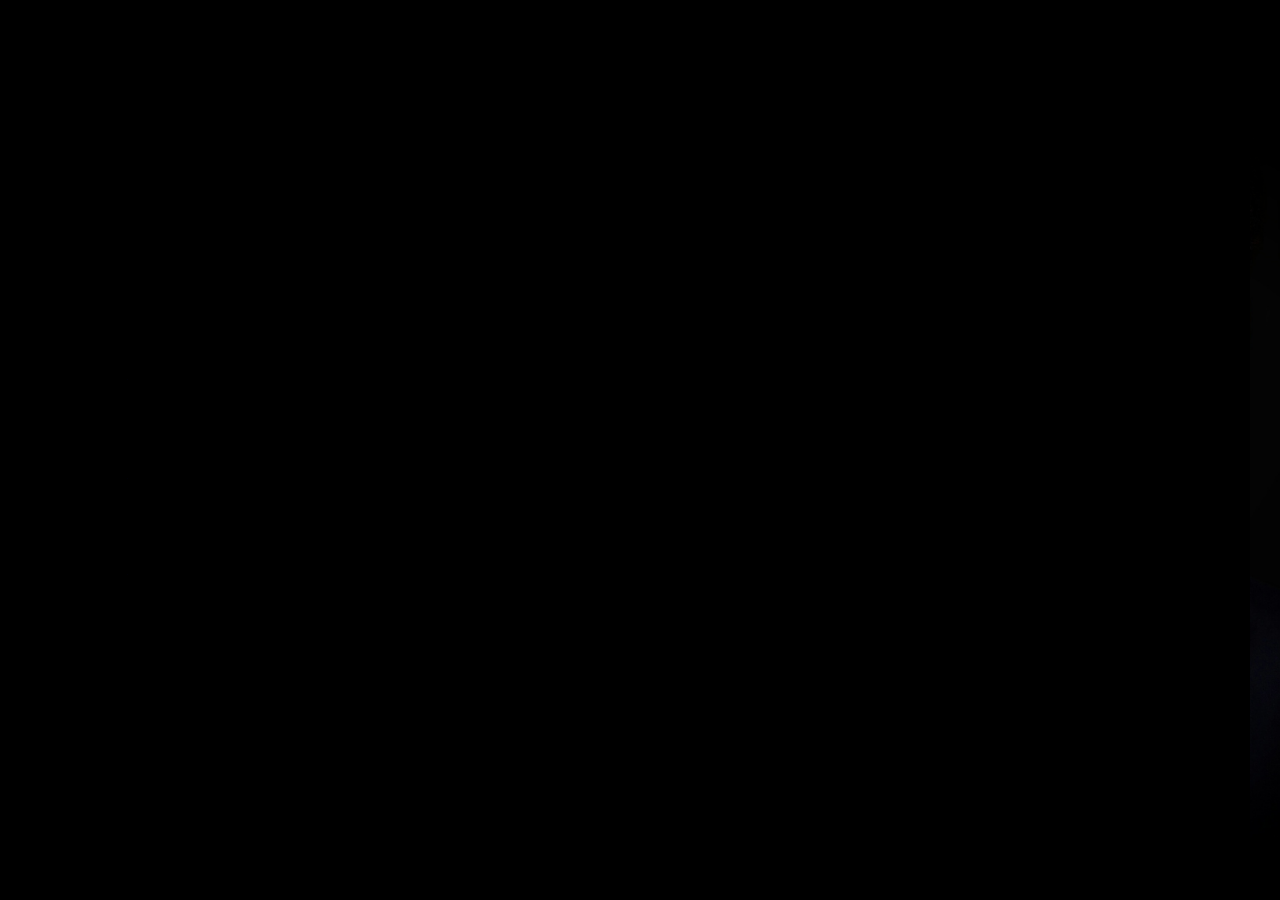
<file: components/index.html>
<!DOCTYPE html>
<html lang="en">
<head>
    <meta charset="UTF-8">
    <meta http-equiv="X-UA-Compatible" content="IE=edge">
    <meta name="viewport" content="width=device-width, initial-scale=1.0">
    <title>Personal Portfolio Website</title>
    <link rel="stylesheet" href="../css/style.css">
    <link rel="stylesheet" href="../css/keyframes.css">
    <link rel="stylesheet" href="../css/mediaquery.css">
    <link href='https://unpkg.com/boxicons@2.1.4/css/boxicons.min.css' rel='stylesheet'>
</head>
<body>

    <header class="header">
        <a href="#" class="logo">Manuel.</a>

        <nav class="navbar">
            <a href="#" class="active">Home</a>
            <a href="#">About</a>
            <a href="#">Services</a>
            <a href="portfolio.html">Portfolio</a>
            <a href="#">Contact</a>
        </nav>
    </header>

    <section class="home">
        <div class="home-content">
            <h1>Hi,</br> I'm Teminijesu Olaleye</h1>
            <h3>A DevOps Engineer & Aspiring Product Manager</h3>
            <p>As a DevOps Engineer with a solid foundation in Computer Science and Economics, I excel in optimizing CI/CD processes and employing financial strategies to enhance organizational performance. My skills in product management and analytics drive both innovation and profit maximization, ensuring impactful solutions in dynamic environments.</p>
            <div class="btn-box">
                <a href="#">Hire Me</a>
                <a href="#">Let's Talk</a>
            </div>
        </div>

        <div class="home-sci">
            <a href="#"><i class='bx bxl-facebook'></i></a>
            <a href="#"><i class='bx bxl-twitter'></i></a>
            <a href="#"><i class='bx bxl-linkedin'></i></a>
        </div>

        <span class="home-imgHover"></span>
    </section>
    
</body>
</html>
</file>
<file: css/style.css>
@import url('https://fonts.googleapis.com/css2?family=Poppins:wght@300;400;500;600;700;800;900&display=swap');

:root {
    --color-black: #000;
    --color-light-blue: #00abf0;

}

* {
    margin: 0;
    padding: 0;
    box-sizing: border-box;
    font-family: 'Poppins', sans-serif
}

body{
    
    color: #ededed;

}

.header {
    position: fixed;
    top: 0;
    left: 0;
    width: 100%;
    padding: 20px 10%;
    background: transparent;
    display: flex;
    justify-content: space-between;
    align-items: center;
    z-index: 100;
}

.logo {
    position: relative;
    font-size: 25px;
    color: #ededed;
    text-decoration: none;
    font-weight: 600;
}

.logo::before {
    content: '';
    position: absolute;
    top: 0;
    right: 0;
    width: 100%;
    height: 100%;
    background: var(--color-black);
    animation: showRight 1s ease forwards;
    animation-delay: .4s;
}

.navbar a {
    font-size: 18px;
    color: #ededed;
    text-decoration: none;
    font-weight: 500;
    margin-left: 35px;
    transition: .3s;
}

.navbar a:hover,
.navbar a.active {
    color: var(--color-light-blue);
}

.home {
    height: 100vh;
    background: url('../images/pot.jpeg') no-repeat;
    background-size: cover;
    background-position: center;
    display: flex;
    align-items: center;
    padding: 0 10%;

}

.home-content {
    max-width: 600px;
}

.home-content h1 {
    position: relative;
    font-size: 50px;
    font-weight: 700;
    line-height: 1.2;

}

.home-content h1::before {
    content: '';
    position: absolute;
    top: 0;
    right: 0;
    width: 100%;
    height: 100%;
    background: var(--color-black);
    animation: showRight 1s ease forwards;
    animation-delay: 1s;
}

.home-content h3 {
    position: relative;
    font-size: 32px;
    font-weight: 700;
    color: var(--color-light-blue);
}

.home-content h3::before {
    content: '';
    position: absolute;
    top: 0;
    right: 0;
    width: 100%;
    height: 100%;
    background: var(--color-black);
    animation: showRight 1s ease forwards;
    animation-delay: 1.3s;
}

.home-content p {
    position: relative;
    font-size: 16px;
    margin: 20px 0 40px;
}


.home-content p::before {
    content: '';
    position: absolute;
    top: 0;
    right: 0;
    width: 100%;
    height: 100%;
    background: var(--color-black);
    animation: showRight 1s ease forwards;
    animation-delay: 1.6s;
}

.home-content .btn-box {
    position: relative;
    display: flex;
    justify-content: space-between;
    width: 345px;
    height: 50px;
}


.home-content .btn-box::before {
    content: '';
    position: absolute;
    top: 0;
    right: 0;
    width: 100%;
    height: 100%;
    background: var(--color-black);
    animation: showRight 1s ease forwards;
    animation-delay: 1.9s;
    z-index: 2;
}

.btn-box a {
    position: relative;
    display: inline-flex;
    justify-content: center;
    align-items: center;
    width: 150px;
    height: 100%;
    background: var(--color-light-blue);
    border: 2px solid var(--color-light-blue);
    border-radius: 8px;
    font-size: 19px;
    color: var(--color-black);
    text-decoration: none;
    font-weight: 600;
    letter-spacing: 1px;
    z-index: 1;
    overflow: hidden;
    transition: .5s;
}

.home-content a:hover {
    color: var(--color-light-blue);
}

.btn-box a:nth-child(2) {
    background: transparent;
    color: var(--color-light-blue);
}

.btn-box a:nth-child(2):hover {
    color: var(--color-black);
}

.btn-box a:nth-child(2)::before {
    background: var(--color-light-blue);
}

.btn-box a::before {
    content: '';
    position: absolute;
    top: 0;
    left: 0;
    width: 0;
    height: 100%;
    background: var(--color-black);
    z-index: -1;
    transition: .5s;
}

.btn-box a:hover::before {
    width: 100%;

}

.home-sci {
    position: absolute;
    bottom: 40px;
    width: 170px;
    display: flex;
    justify-content: space-between;
}

.home-sci::before {
    content: '';
    position: absolute;
    top: 0;
    right: 0;
    width: 100%;
    height: 100%;
    background: var(--color-black);
    animation: showRight 1s ease forwards;
    animation-delay: 2.5s;
    z-index: 2;
}

.home-sci a {
    position: relative;
    display: inline-flex;
    justify-content: center;
    align-items: center;
    width: 40px;
    height: 40px;
    background: transparent;
    border: 2px solid var(--color-light-blue);
    border-radius: 50%;
    font-size: 20px;
    color: var(--color-light-blue);
    text-decoration: none;
    z-index: 1;
    overflow: hidden;
    transition: .5s;
}

.home-sci a:hover {
    color: var(--color-black);
}

.home-sci a::before {
    content: '';
    position: absolute;
    top: 0;
    left: 0;
    width: 0;
    height: 100%;
    background: var(--color-light-blue);
    z-index: -1;
    transition: .5s;
}

.home-sci a:hover::before {
    width: 100%;

}

.home-imgHover {
    position: absolute;
    top: 0;
    right: 30px;
    width: 600px;
    height: 100%;
    background: transparent;
    transition: 3s;
    animation: manipActiveHover .1s forwards;
    animation-delay: 4s;
    pointer-events: none;
}

.home-imgHover:hover {
    background: var(--color-black);
    opacity: .8;
}

.home-imgHover::after {
    content: '';
    position: absolute;
    top: 0;
    right: 0;
    width: 100%;
    height: 100%;
    background: var(--color-black);
    animation: showRight 1s ease forwards;
    animation-delay: 3s;
    z-index: 100;
}
</file>
<file: css/keyframes.css>
/* KEYFRAMES ANIMATION */
@keyframes showRight {
    100% {
        width: 0;
    }
}

@keyframes manipActiveHover {
    100% {
        pointer-events: auto;
    }
}
</file>
<file: css/mediaquery.css>
:root {
    --color-black: #000;
    --color-light-blue: #00abf0;

}

/* Mobile Styles */
@media only screen and (max-width: 480px) {

    .header {
        padding: 7px 5px;
    }

    .logo {
        font-size: 6vw;
        padding-left: 10px;
    }

    .navbar {
        margin-left: 3vw;
    }
    .navbar a {
        font-size: 3vw;
    }

    .home {
        height: 100vh;
        /* background: yellowgreen; */
        padding: 0 10% 0 15px;
    }
    .home-content {
        width: 90%;
        /* background: red; */
    }


    .home-content h1 {
        font-size: 23px;
        margin-top: 40px;
    }

    .home-content h3 {
        font-size: 15px;
        /* margin: 8px 0 8px 0; */
    }

    .home-content p {
        font-size: 10px;
        max-width: 70vw;
        margin-bottom: 20px;
        /* line-height: 9px; */
        
    }

    .btn-box {
        display: flex;
        justify-content: space-between;
        max-height: 20px;
        max-width: 50vw;

    }

    .btn-box a {
        font-size: 8px;
        height: 100%;
        margin: 0 2px 0 2px;
        
    }
    

    .home-imgHover {
        visibility: hidden;
    }

    .home-sci {
        width: 90px;
        margin: 0 65% 0 35%;

    }

    .home-sci a {
        border: .5px solid var(--color-light-blue);
        height: 20px;
        width: 20px;
    }

}


/* Tablet Styles */
@media only screen and (min-width: 481px) and (max-width: 768px) {
    .header {
        padding: 15px 5%;
    }

    .logo {
        font-size: 22px;
    }

    .navbar a {
        font-size: 17px;
        margin-left: 25px;
    }

    .home-content h1 {
        font-size: 36px;
    }

    .home-content h3 {
        max-width: 50vw;
        font-size: 28px;
    }

    .home-content p {
        max-width: 55vw;
        margin: 20px 0 20px;
    }

    .btn-box {
        max-width: 30vw;
        max-height: 40px;
    }

    .btn-box a {
        width: 45%; /* Two buttons side by side */
        margin-bottom: 10px;
        font-size: 14px;
        max-height: 100%;
    }

    /* .home-sci {
        margin-top: 500px;
        width: 150px;
    } */

    .home-imgHover {
        visibility: hidden;
    }

    .home-sci {
        width: 90px;
        margin: 0 65% 0 35%;

    }

    .home-sci a {
        border-radius: .5px solid;
        height: 20px;
        width: 20px;
    }

}

/* Small Desktop Styles */
@media only screen and (min-width: 769px) and (max-width: 1024px) {
    .navbar a {
        font-size: 18px;
    }

    .home-content h1 {
        font-size: 48px;
    }

    .home-content h3 {
        font-size: 30px;
    }
}

/* Large Desktop Styles */
@media only screen and (min-width: 1025px) {
    .header {
        padding: 20px 10%; /* As per original CSS */
    }
}
</file>
